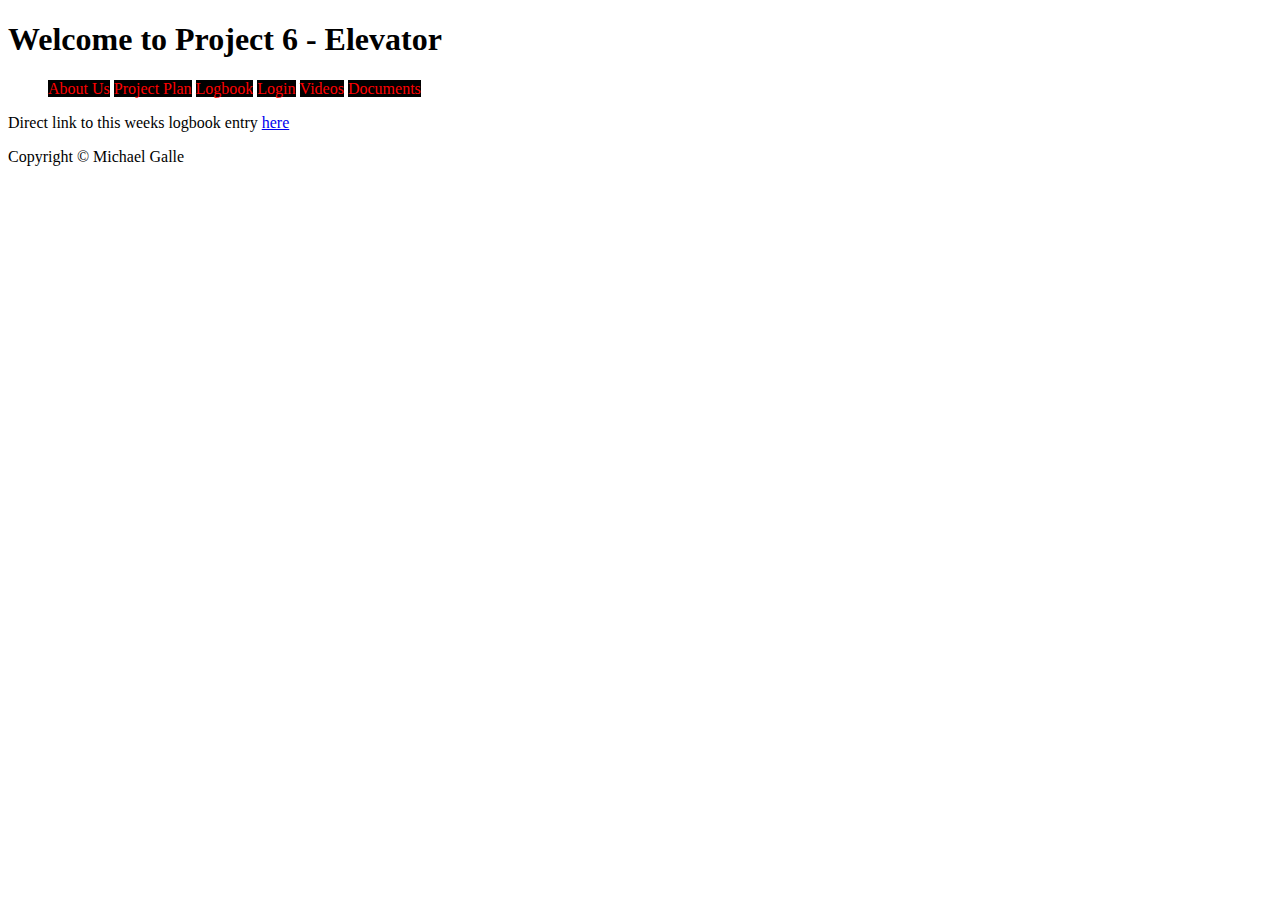
<file: index.html>
<!DOCTYPE html>
<html lang='en-us'>
    <head>
        <title>Project 6 Website</title>
        <meta name='description' content='Page in project'/>
        <meta name='robots' content='noindex nofollow'/>
        <meta http-equiv='author' content='mgalle'/>
        <meta http-equiv='pragma' content='no-cache'/>

        <link href='css/style2.css' type='text/css' rel='stylesheet' />
    </head>
    <body>
        <h1>Welcome to Project 6 - Elevator</h1>
        <!-- Menu to be used accross website (to be updated)-->
        <div id='header'>
            <ul>
                <li class='h_menu'><a class='menu' href='about.html'>About Us</a></li>
                <li class='h_menu'><a class='menu' href='project_plan.html'>Project Plan</a></li>
                <li class='h_menu'><a class='menu' href='logbook.html' target='_blank'>Logbook</a></li>
                <li class='h_menu'><a class='menu' href='login.html'>Login</a></li>
                <li class='h_menu'><a class='menu' href='videos.html'>Videos</a></li>
                <li class='h_menu'><a class='menu' href='documents.html'>Documents</a></li>
            </ul>
        </div>
        <p>Direct link to this weeks logbook entry <a href='logbook.html#week4'>here</a></p>
        <p>Copyright &copy Michael Galle</p>
    </body>

</html>
</file>
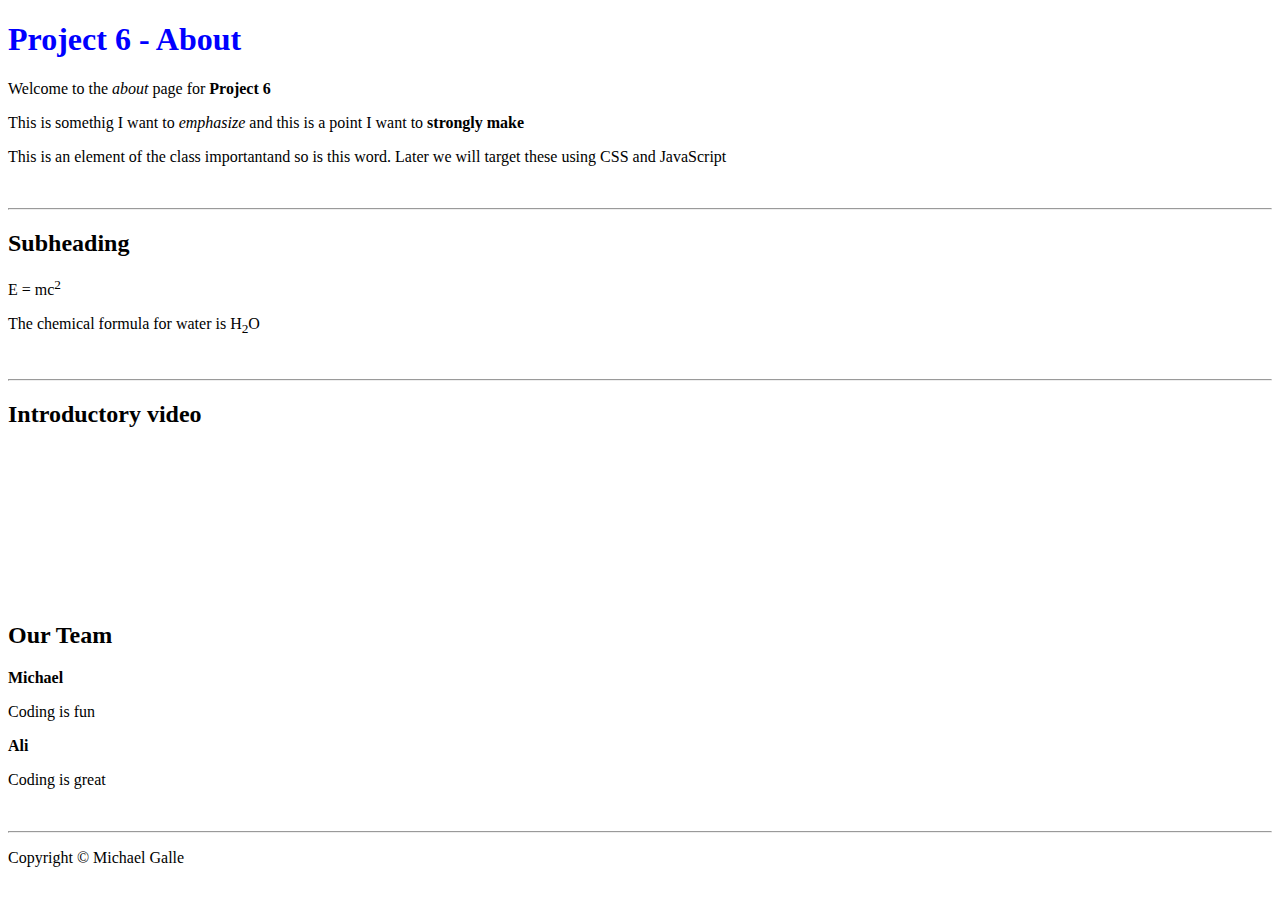
<file: about.html>
<!DOCTYPE html>
<html>
    <head>
        <title>About Us</title>
        <meta name='description' content='Page in project'/>
        <meta name='robots' content='noindex nofollow'/>
        <meta http-equiv='author' content='mgalle'/>
        <meta http-equiv='pragma' content='no-cache'/>
        <meta name='viewport' content='width=device-width, intial-scale=1'/>

        <!--Bootstrap CSS/JS-->
        <link href="https://cdn.jsdelivr.net/npm/bootstrap@5.0.1/dist/css/bootstrap.min.css" rel="stylesheet" integrity="sha384-+0n0xVW2eSR5OomGNYDnhzAbDsOXxcvSN1TPprVMTNDbiYZCxYbOOl7+AMvyTG2x" crossorigin="anonymous">
        <script src="https://cdn.jsdelivr.net/npm/bootstrap@5.0.1/dist/js/bootstrap.bundle.min.js" integrity="sha384-gtEjrD/SeCtmISkJkNUaaKMoLD0//ElJ19smozuHV6z3Iehds+3Ulb9Bn9Plx0x4" crossorigin="anonymous"></script>
        <!-- Custom CSS-->
        <link href='css/about_style.css' type='text/css' rel='stylesheet'/>
        <!--[if lt IE 9]>
            <script src=http://html5shiv.googlecode.com/svn/trunk/html5.js></script>
        <![endif] -->

    </head>
    <body>
        <div id='page' class='container'>
            <header>
                <nav>
    
                </nav>
            </header>
            <article>
                <h1>Project 6 - About</h1>

                <div class='row'>
                    <div class='col-xs-12 col-md-4'>
                        <p>Welcome to the <i>about</i> page for <b>Project 6</b></p>
                    </div>
                    <div class='col-xs-12 col-md-4'>
                        <p>This is somethig I want to <em>emphasize</em> and this is a point I want to <strong>strongly make</strong></p>
                    </div>
                    <div class='col-xs-12 col-md-4'>
                        <p>This is an element of the class <span class='important'>important</span>and so is this <span class='important'>word</span>. Later we will target these using CSS and JavaScript</p>
                    </div>
                </div>
                
                <br/>
                <hr/>
            </article>
            
            <article>
                <h2>Subheading</h2>
                <p>E = mc<sup>2</sup></p>
                <p>The chemical formula for water is H<sub>2</sub>O</p>
    
                <br/>
                <hr/>
            </article>
            
            <aside>

                <div class='row'>
                    <div class='col-xs-12 col-md-6 col-lg-4'>
                        <h2>Introductory video</h2>
                        <!--Can pull this right from the Youtube video using 'share' and 'embed'-->
                        <iframe 
                            width="300" 
                            src="https://www.youtube.com/embed/nlk99lcpLj0" 
                            title="YouTube video player" 
                            frameborder="0" 
                            allow="accelerometer; autoplay; clipboard-write; encrypted-media; gyroscope; picture-in-picture" 
                            allowfullscreen>
                        </iframe>
                    </div>
                    <div class='col-xs-12 col-md-6 col-lg-4'>
                        <article>
                            <h2>Our Team</h2>
                            <p class='bio developer'><b>Michael</b></p>
                            <p>Coding is fun</p>
                            <p class='bio'><b>Ali</b></p>
                            <p>Coding is great</p>
                            
                            <br />
                        </article>
                    </div>
                    <div class='col-xs-12 col-md-12 col-lg-4' id='map'>
                        <aside>
                            <h2>Map to Project location on campus</h2>
                            <iframe
                                width='300'
                                src='https://www.google.com/maps/embed?pb=!1m18!1m12!1m3!1d2899.6049354304923!2d-80.40029168475228!3d43.3852839791314!2m3!1f0!2f0!3f0!3m2!1i1024!2i768!4f13.1!3m3!1m2!1s0x882c75885d21f7a7%3A0xc775233807ea449f!2sConestoga%20College%20Cambridge%20Campus!5e0!3m2!1sen!2sca!4v1622053684774!5m2!1sen!2sca'
                                allowfullscreen
                                seamless
                            ></iframe> 
                        </aside>
                    </div>
                    <hr />
                </div>

            </aside>
            
            <footer>
                <div class='row'>
                    <div class='col-xs-12'>
                        <p>Copyright &copy Michael Galle</p>
                    </div>
                    
                </div>
                
            </footer>
    
     
        </div>

    </body>
</html>
</file>
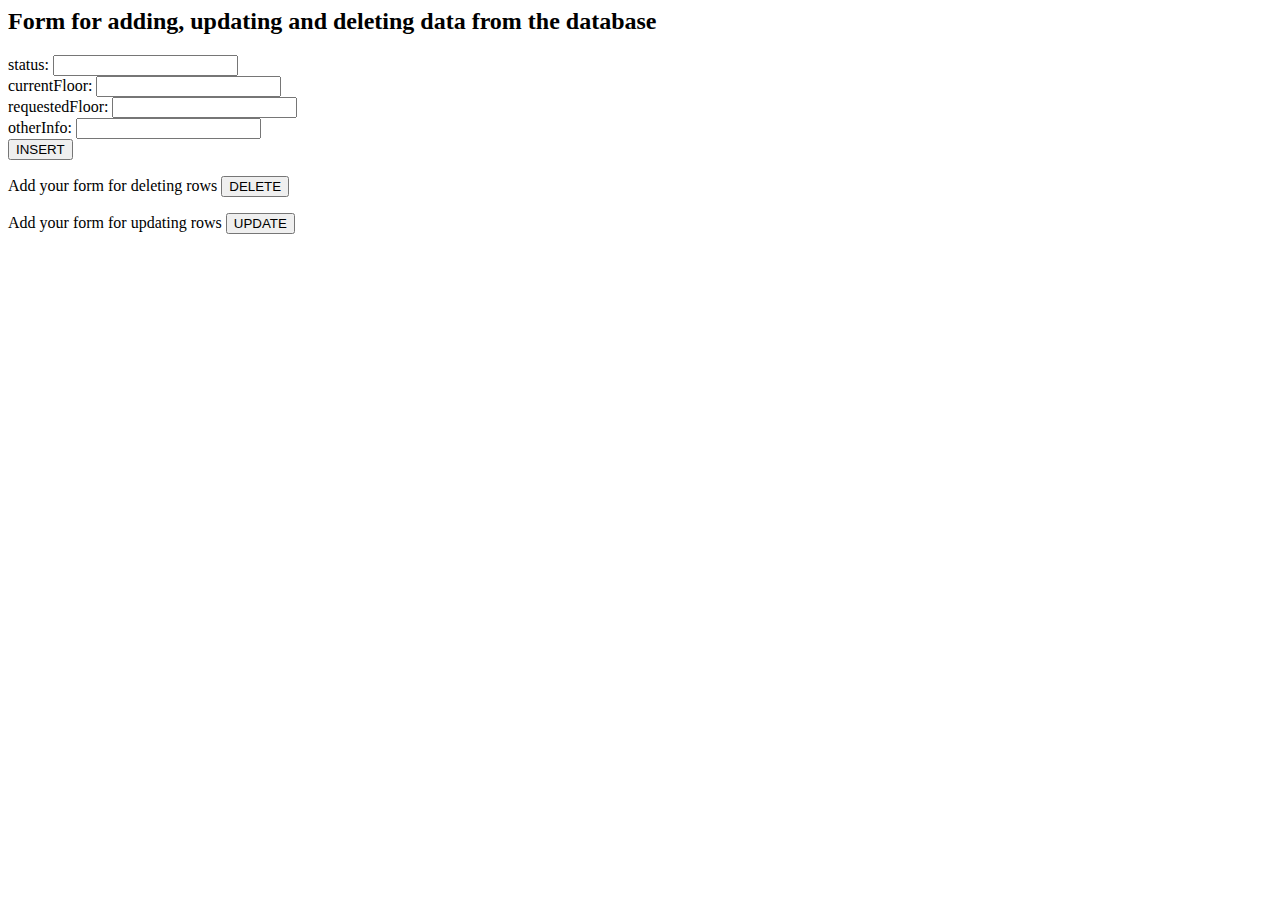
<file: elevatorNetworkForm.html>
<html>
    <head>  
    </head>

    <body> 
        <h2>Form for adding, updating and deleting data from the database</h2>
        <form action='member.php' method='post'>
            status: <input type='text' name='status' /><br/>
            currentFloor: <input type='text' name='currentFloor' /><br/>
            requestedFloor: <input type='text' name='requestedFloor' /><br/>
            otherInfo: <input type='text' name='otherInfo' /><br/>
            <input type='submit' value="INSERT" />
        </form>

        <form action='member.php' method='post'>
            Add your form for deleting rows
            <input type='submit' value="DELETE" />
        </form>

        <form action='member.php' method='post'>
            Add your form for updating rows
            <input type='submit' value="UPDATE"/>
        </form>
    </body>
</html>
</file>
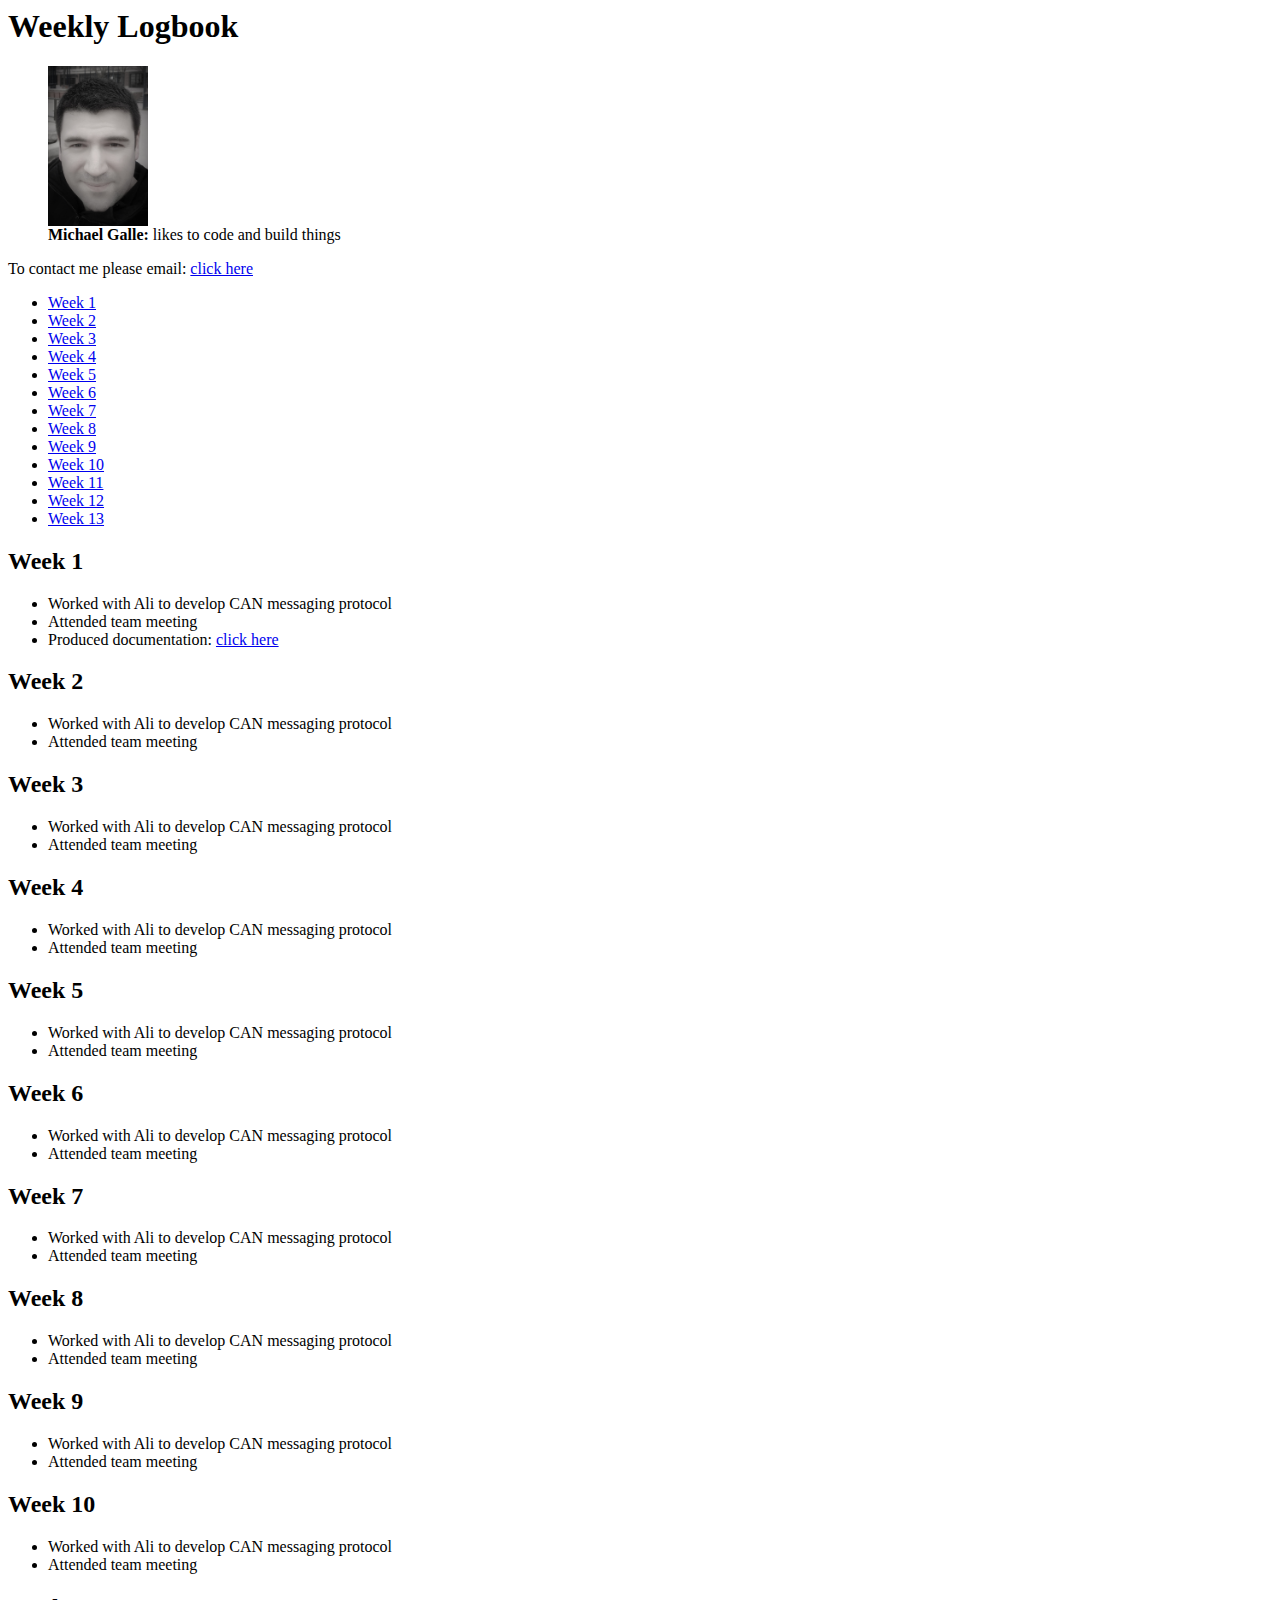
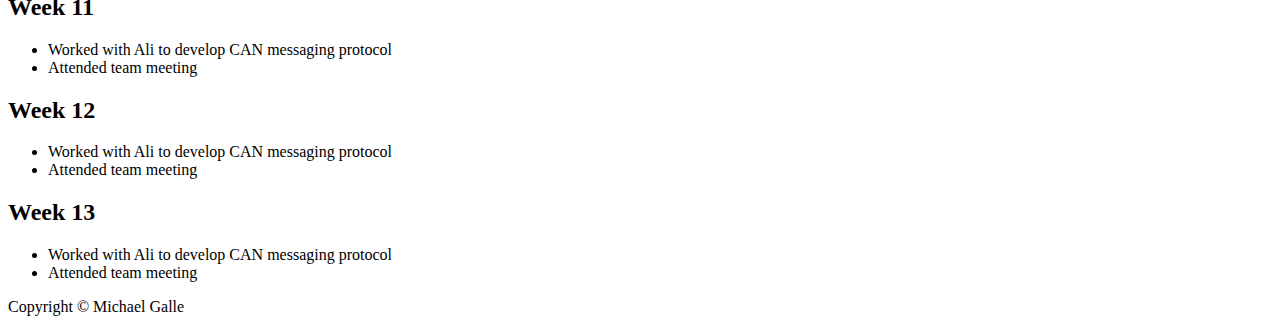
<file: logbook.html>
<!DOCTYPE>
<html>
    <head>
        <title>Logbook</title>
        <meta name='description' content='Page in project'/>
        <meta name='robots' content='noindex nofollow'/>
        <meta http-equiv='author' content='mgalle'/>
        <meta http-equiv='pragma' content='no-cache'/>
    </head>
    <body>
        <h1>Weekly Logbook</h1>
        <figure>
            <img src='images/Galle.jpg' width=100 alt='Image of Mike' title='Mike' />
            <figcaption><b>Michael Galle:</b> likes to code and build things</figcaption>
        </figure>
        
        <p>To contact me please email: <a href='mailto:mgalle@conestogac.on.ca'>click here</a></p>
        <ul>
            <li><a href='#week1'>Week 1</a></li>
            <li><a href='#week2'>Week 2</a></li>
            <li><a href='#week3'>Week 3</a></li>
            <li><a href='#week4'>Week 4</a></li>
            <li><a href='#week5'>Week 5</a></li>
            <li><a href='#week6'>Week 6</a></li>
            <li><a href='#week7'>Week 7</a></li>
            <li><a href='#week8'>Week 8</a></li>
            <li><a href='#week9'>Week 9</a></li>
            <li><a href='#week10'>Week 10</a></li>
            <li><a href='#week11'>Week 11</a></li>
            <li><a href='#week12'>Week 12</a></li>
            <li><a href='#week13'>Week 13</a></li>
        </ul>
        <h2 id='week1'>Week 1</h2>
        <ul>
            <li>Worked with Ali to develop CAN messaging protocol</li>
            <li>Attended team meeting</li>
            <li>Produced documentation: <a href='files/notes.txt'>click here</a></li>
        </ul>
        <h2 id='week2'>Week 2</h2>
        <ul>
            <li>Worked with Ali to develop CAN messaging protocol</li>
            <li>Attended team meeting</li>
        </ul>
        <h2 id='week3'>Week 3</h2>
        <ul>
            <li>Worked with Ali to develop CAN messaging protocol</li>
            <li>Attended team meeting</li>
        </ul>
        <h2 id='week4'>Week 4</h2>
        <ul>
            <li>Worked with Ali to develop CAN messaging protocol</li>
            <li>Attended team meeting</li>
        </ul>
        <h2 id='week5'>Week 5</h2>
        <ul>
            <li>Worked with Ali to develop CAN messaging protocol</li>
            <li>Attended team meeting</li>
        </ul>
        <h2 id='week6'>Week 6</h2>
        <ul>
            <li>Worked with Ali to develop CAN messaging protocol</li>
            <li>Attended team meeting</li>
        </ul>
        <h2 id='week7'>Week 7</h2>
        <ul>
            <li>Worked with Ali to develop CAN messaging protocol</li>
            <li>Attended team meeting</li>
        </ul>
        <h2 id='week8'>Week 8</h2>
        <ul>
            <li>Worked with Ali to develop CAN messaging protocol</li>
            <li>Attended team meeting</li>
        </ul>
        <h2 id='week9'>Week 9</h2>
        <ul>
            <li>Worked with Ali to develop CAN messaging protocol</li>
            <li>Attended team meeting</li>
        </ul>
        <h2 id='week10'>Week 10</h2>
        <ul>
            <li>Worked with Ali to develop CAN messaging protocol</li>
            <li>Attended team meeting</li>
        </ul>
        <h2 id='week11'>Week 11</h2>
        <ul>
            <li>Worked with Ali to develop CAN messaging protocol</li>
            <li>Attended team meeting</li>
        </ul>
        <h2 id='week12'>Week 12</h2>
        <ul>
            <li>Worked with Ali to develop CAN messaging protocol</li>
            <li>Attended team meeting</li>
        </ul>
        <h2 id='week13'>Week 13</h2>
        <ul>
            <li>Worked with Ali to develop CAN messaging protocol</li>
            <li>Attended team meeting</li>
        </ul>
        <p>Copyright &copy Michael Galle</p>
    </body>
</html>
</file>
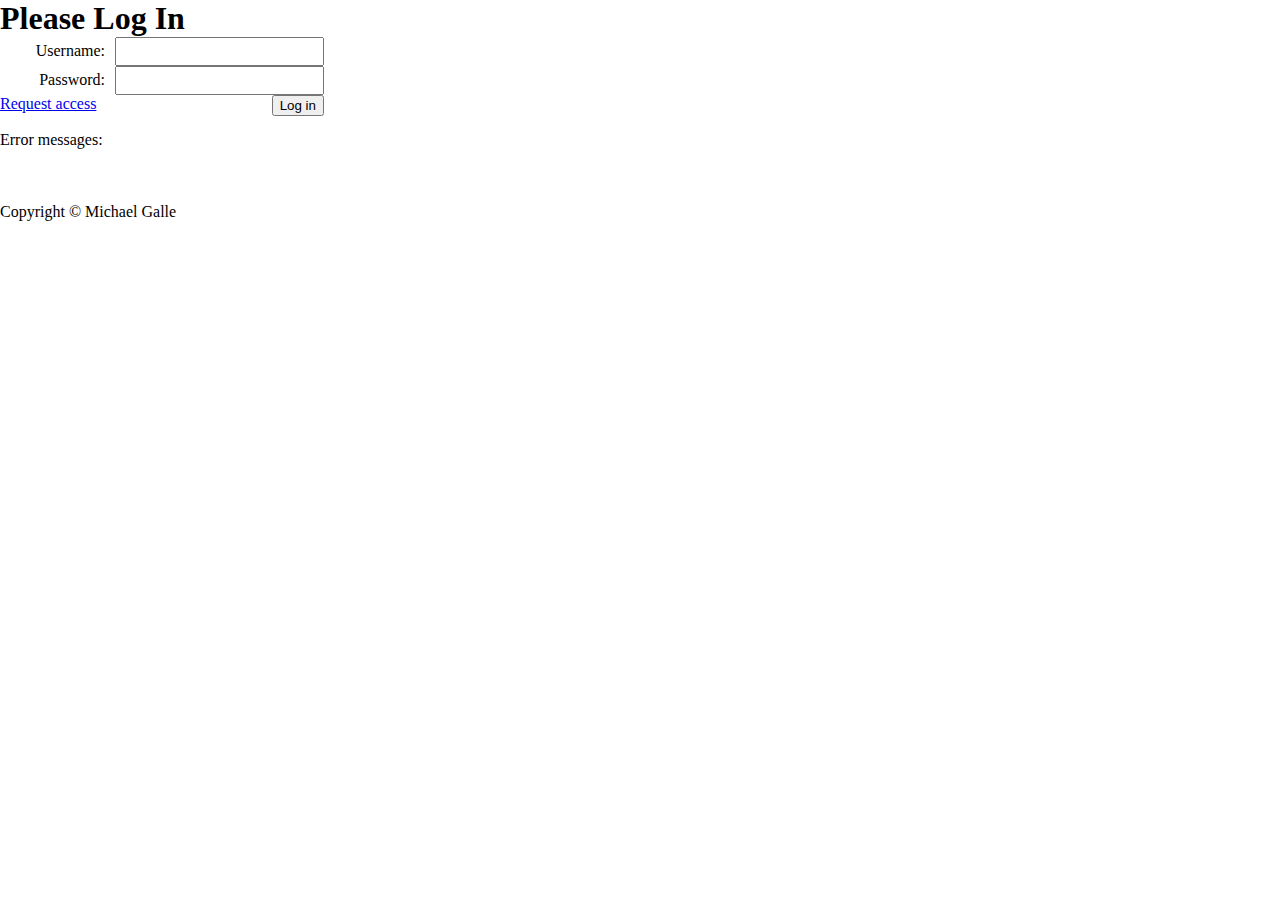
<file: login.html>
<!DOCTYPE html>
<html>
    <head>
        <title>Login</title>
        <meta name='description' content='Page in project'/>
        <meta name='robots' content='noindex nofollow'/>
        <meta http-equiv='author' content='mgalle'/>
        <meta http-equiv='pragma' content='no-cache'/>

        <link href='css/login_style.css' type='text/css' rel='stylesheet'/>
    </head>
    <body>
        <h1>Please Log In</h1>
        <form action='php/authenticate.php' method='post' id='login'>
            <div>
                <label for='username' class='text_label'>Username:</label>
                <input id='username' type="text" class='text_input' name='username' required/>
            </div>
            <div>
                <label for='pass' class='text_label'>Password:</label>
                <input id='pass' type="password" class='text_input' name='password' required/>
            </div>
            <div>
                <input id='submit' type='submit' value='Log in' />
            </div>
            
            <div><a href='request_access.html'>Request access</a></div>      
        </form>
        <div>
            <br/>
            <p>Error messages: </p>
            <br/>
            <p id='feedback'></p>
        </div>
        <br/><br/>
        <p>Copyright &copy Michael Galle</p>
        <script src='js/eventListeners.js'></script>
    </body>
</html>
</file>
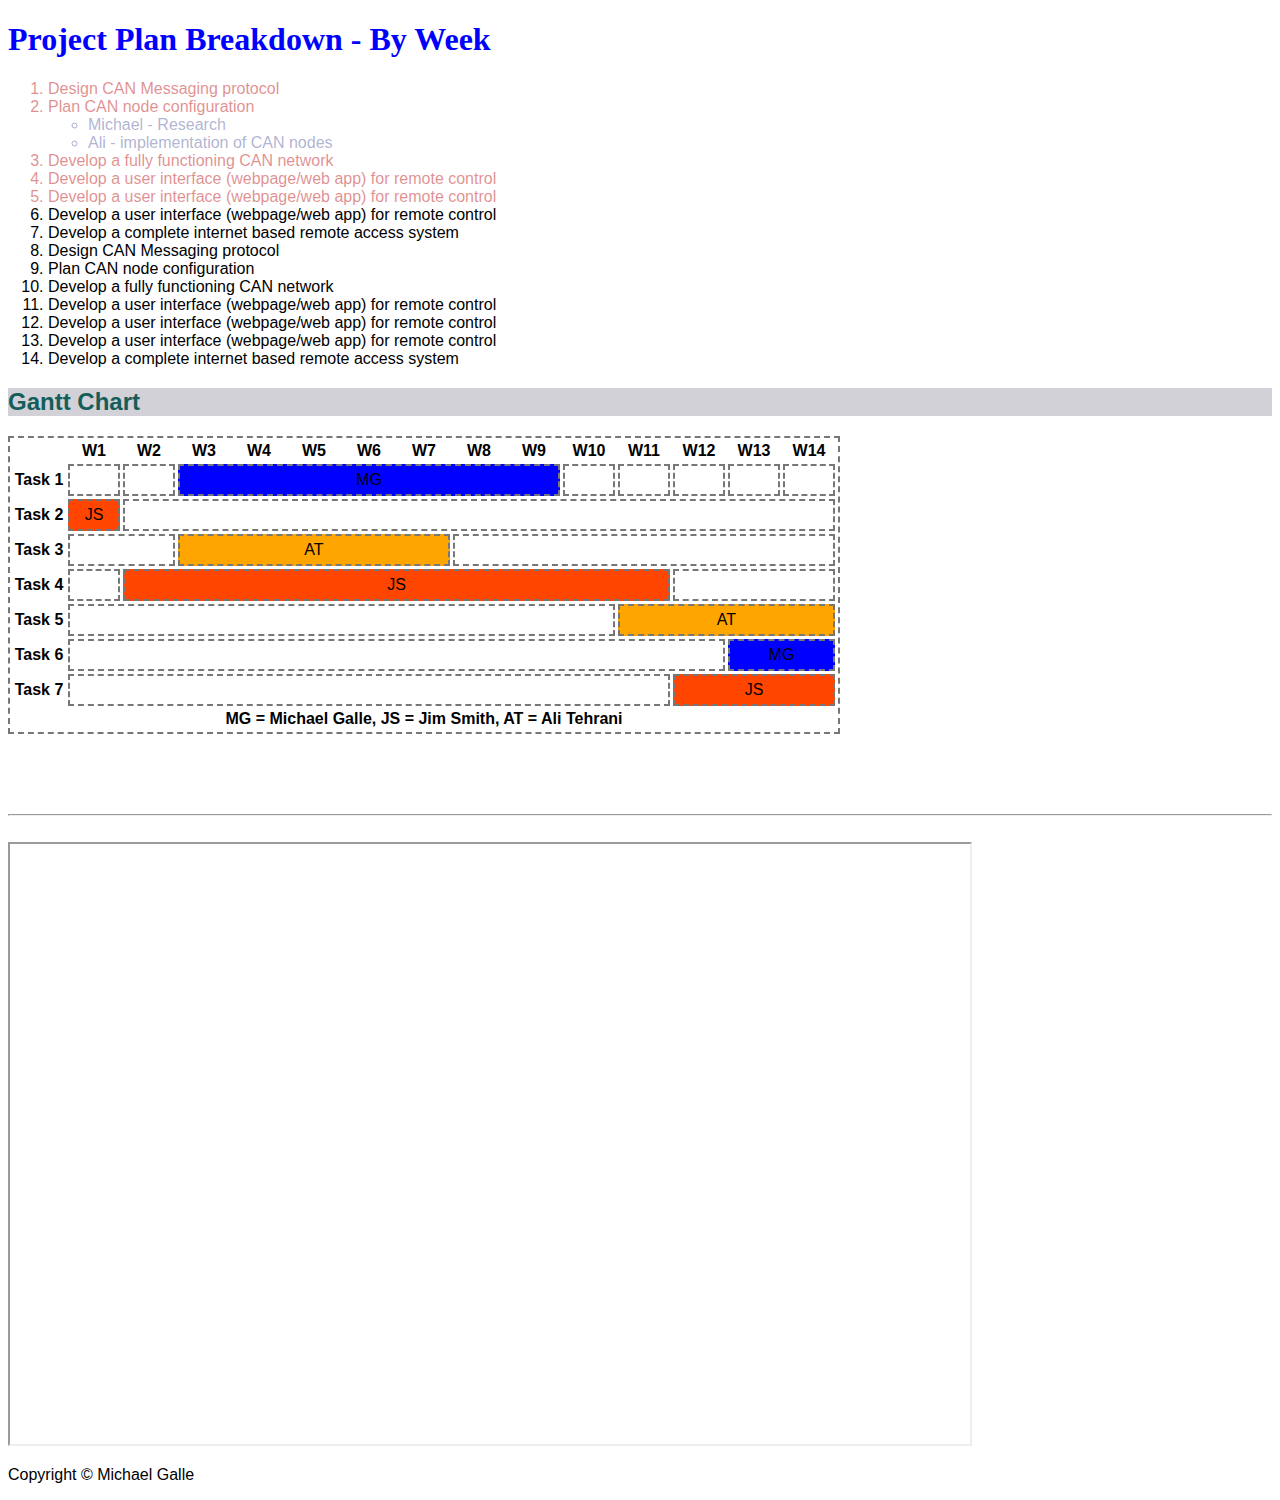
<file: project_plan.html>
<!DOCTYPE html>
<html>
    <head>
        <title>Project Plan</title>
        <meta name='description' content='Page in project'/>
        <meta name='robots' content='noindex nofollow'/>
        <meta http-equiv='author' content='mgalle'/>
        <meta http-equiv='pragma' content='no-cache'/>

        <link href='css/style1.css' type='text/css' rel='stylesheet'/>
    </head>
    <body>
        <h1>Project Plan Breakdown - By Week</h1>
        <ol>
            <li class='week-headings'>Design CAN Messaging protocol</li>
            <li class='week-headings'>Plan CAN node configuration</li>
            <ul>
                <li id='mike'>Michael - Research</li>
                <li id='ali'>Ali - implementation of CAN nodes</li>
            </ul>
            <li class='week-headings'>Develop a fully functioning CAN network</li>
            <li class='week-headings'>Develop a user interface (webpage/web app) for remote control</li>
            <li class='week-headings'>Develop a user interface (webpage/web app) for remote control</li>
            <li>Develop a user interface (webpage/web app) for remote control</li>
            <li>Develop a complete internet based remote access system</li>
            <li>Design CAN Messaging protocol</li>
            <li>Plan CAN node configuration</li>
            <li>Develop a fully functioning CAN network</li>
            <li>Develop a user interface (webpage/web app) for remote control</li>
            <li>Develop a user interface (webpage/web app) for remote control</li>
            <li>Develop a user interface (webpage/web app) for remote control</li>
            <li>Develop a complete internet based remote access system</li>
        </ol>

        <h2>Gantt Chart</h2>
        <table>
			<thead>
				<tr>
					<th></th>
					<th>W1</th>
					<th>W2</th>
					<th>W3</th>
					<th>W4</th>
					<th>W5</th>
					<th>W6</th>
					<th>W7</th>
					<th>W8</th>
					<th>W9</th>
					<th>W10</th>
					<th>W11</th>
					<th>W12</th>
					<th>W13</th>
					<th>W14</th>
				</tr>
			</thead>
			<tbody>
				<tr>
					<th>Task 1</th>
					<td></td>
					<td></td>
					<td colspan="7" class="mg">MG</td>
					<td></td>
					<td></td>
					<td></td>
					<td></td>
					<td></td>
				</tr>
				<tr>
					<th>Task 2</th>
					<td class="js">JS</td>
					<td colspan="13"></td>
				</tr>
				<tr>
					<th>Task 3</th>
					<td colspan="2"></td>
					<td colspan="5" class="at">AT</td>
					<td colspan="7"></td>
				</tr>
				<tr>
					<th>Task 4</th>
					<td></td>
					<td colspan="10" class="js">JS</td>
					<td colspan="3"></td>
				</tr>
				<tr>
					<th>Task 5</th>
					<td colspan="10"></td>
					<td colspan="4" class="at">AT</td>
				</tr>
				<tr>
					<th>Task 6</th>
					<td colspan="12"></td>
					<td colspan="2" class="mg">MG</td>
				</tr>
				<tr>
					<th>Task 7</th>
					<td colspan="11"></td>
					<td colspan="3" class="js">JS</td>
				</tr>
			</tbody>
			<tfoot>
				<tr>
					<th colspan="15">MG = Michael Galle, JS = Jim Smith, AT = Ali Tehrani</th>
				</tr>
			</tfoot>
		</table>
		<br /><br /><br /><br />

        <hr />
        <br />


        <iframe
            width='960'
            height='600'
            src='https://docs.google.com/spreadsheets/d/1s8oIDvPxtXDu_DtHRxscbSrgORW-lEvsAaSLigeneJA/edit?usp=sharing'
            allowfullscreen        >
        </iframe>

        <p>Copyright &copy Michael Galle</p>
    </body>
</html>
</file>
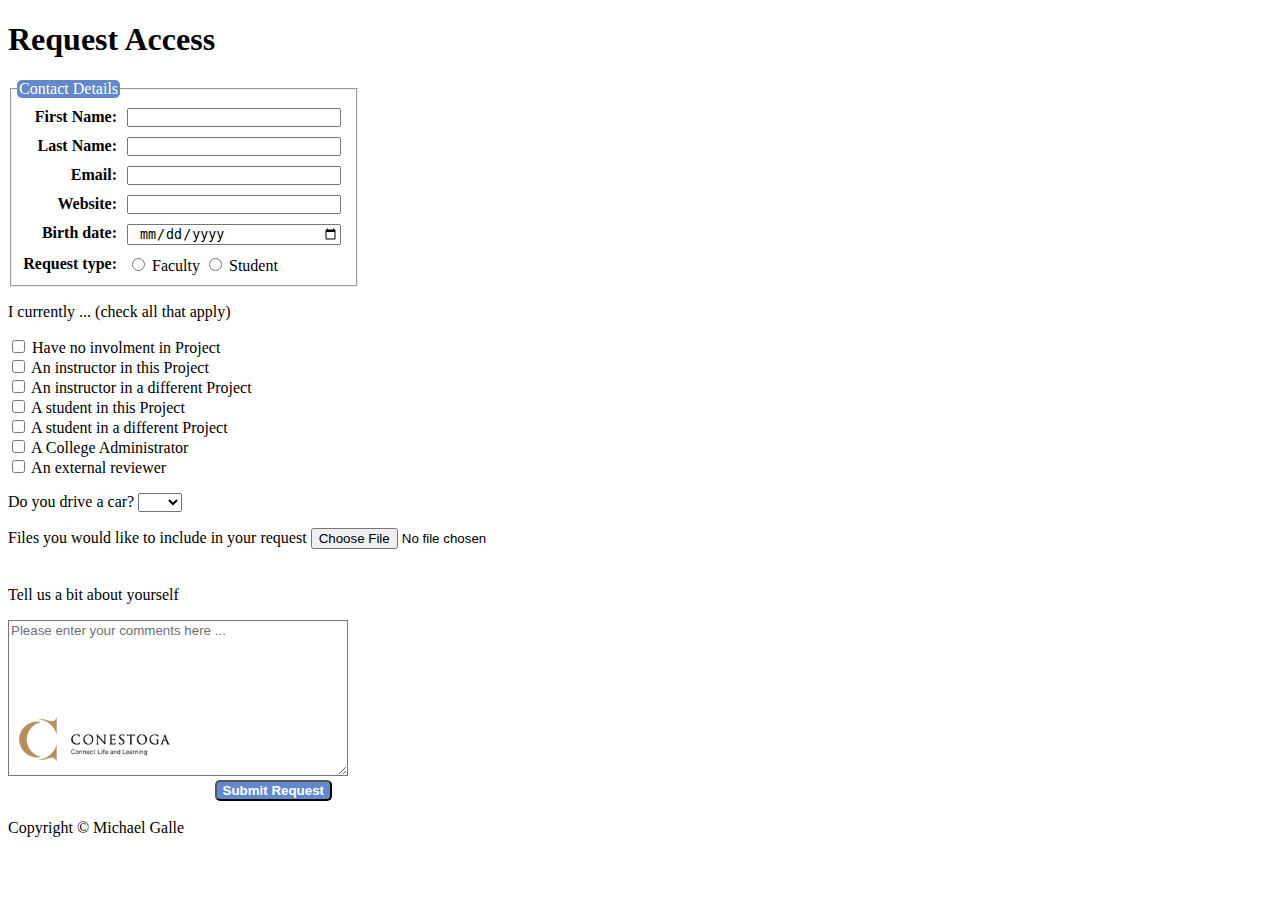
<file: request_access.html>
<!DOCTYPE html>
<html>
    <head>
        <title>Request Access</title>
        <meta name='description' content='Page in project'/>
        <meta name='robots' content='noindex nofollow'/>
        <meta http-equiv='author' content='mgalle'/>
        <meta http-equiv='pragma' content='no-cache'/>

        <link href='css/req_access_style.css' type='text/css' rel='stylesheet'/>
    </head>
    <body>
        <h1>Request Access</h1>
        <form action="php/req_access.php" method="post">
			<fieldset>
				<legend>Contact Details</legend>
				<div>
					<label for="fname" class="text_label" >First Name:</label>
					<input id="fname" class="text_input" type="text" name="firstname"  /> 
				</div>
				<div>
					<label for="lname" class="text_label">Last Name:</label>  
					<input id="lname" class="text_input" type="text" name="lastname"  /> 
				</div>
				<div>
					<label for="email" class="text_label">Email:</label>     
					<input id="email" class="text_input" type="email" name="email" /> 
				</div>
				<div>
					<label for="website" class="text_label">Website:</label>    
					<input id="website" class="text_input" type="url" name="url" /> 
				</div>
				<div>
					<label for="bdate" class="text_label">Birth date:</label> 
					<input id="bdate" class="text_input" type="date" name="birthday" /> 
				</div>
				
				<div>
					<span class="text_label">Request type:</span>
					<input id="faculty" type="radio" name="fac_or_student" value="faculty" /> 
					<label for="faculty">Faculty</label>
					<input id="student" type="radio" name="fac_or_student" value="student" /> 
					<label for="student">Student</label><br />
				</div>
			</fieldset>
			
			<p>I currently ... (check all that apply)</p>
			<label><input type="checkbox" name="involvement" value="none" /> Have no involment in Project </label> <br />
			<label><input type="checkbox" name="involvement" value="instructor" /> An instructor in this Project</label> <br />
			<label><input type="checkbox" name="involvement" value="instructor_other" /> An instructor in a different Project</label> <br />
			<label><input type="checkbox" name="involvement" value="student" /> A student in this Project</label> <br />
			<label><input type="checkbox" name="involvement" value="student_other" /> A student in a different Project </label><br />
			<label><input type="checkbox" name="involvement" value="admin" /> A College Administrator </label> <br />
			<label><input type="checkbox" name="involvement" value="external" /> An external reviewer </label><br />
			
			<p>Do you drive a car?
			<select name="drives_car">
				<option value="no_answer" selected></option>
				<option value="yes">Yes</option>
				<option value="no">No</option>
			</select>
			</p>
			
			<p>Files you would like to include in your request 
			<input type="file" name="file_uploaded" />
			
			<div>
				<p>Tell us a bit about yourself</p>
				<textarea name="comments" class="text">Please enter your comments here ...</textarea><br />
				<input id="submit" type="submit" value="Submit Request" />
			</div>
		</form>
		<br />
        <p>Copyright &copy Michael Galle</p>
    </body>
</html>
</file>
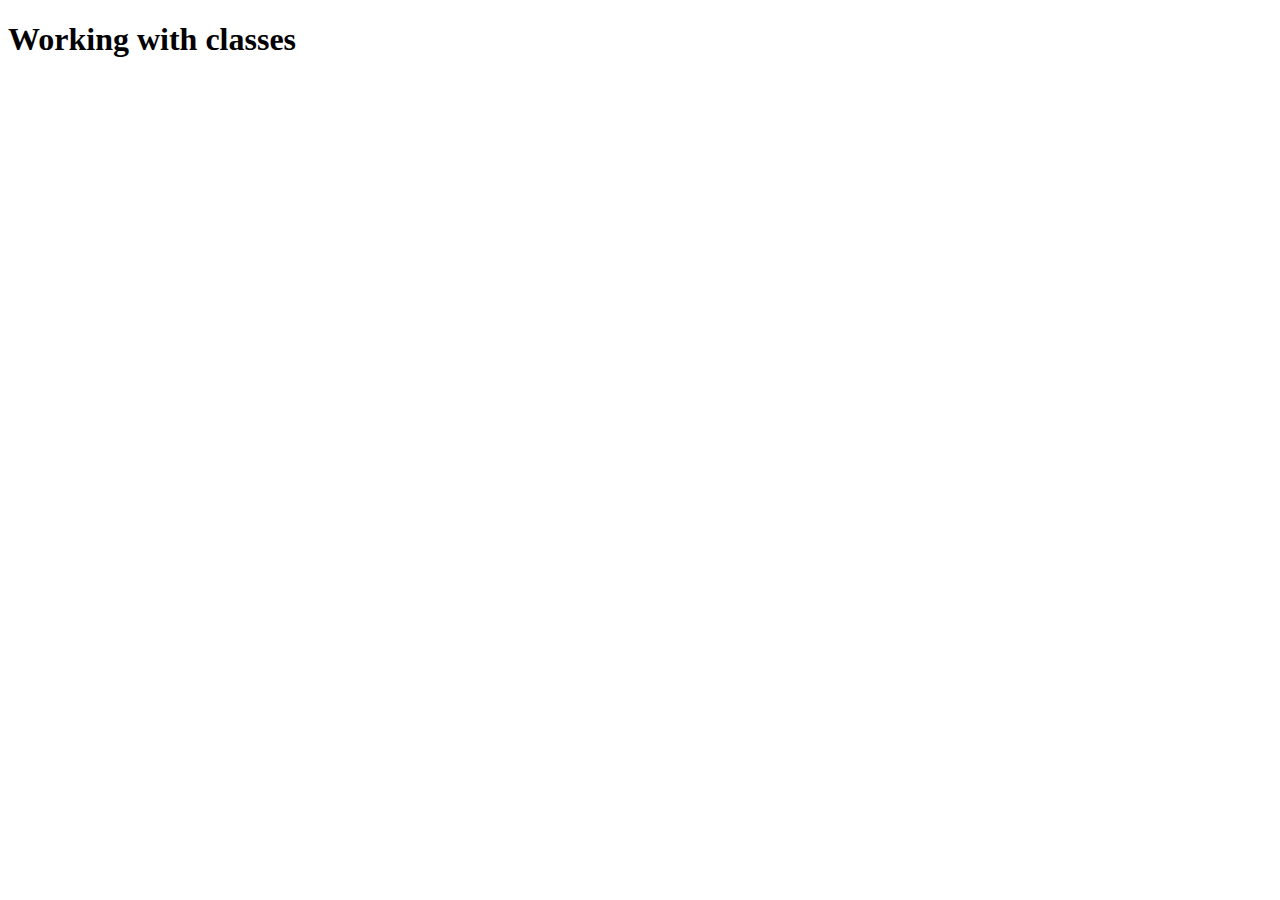
<file: HTMLexamples/class.html>
<!DOCTYPE html> 
<html>
    <head>
        <title>Working with classes</title>
    </head>
    <body>
        <h1>Working with classes</h1>
        <script src='../js/class.js'></script>
        <script>
            myEl = new Elevator(1, 10, 7);
            myEl.howHigh();
        </script>
    </body>
</html>
</file>
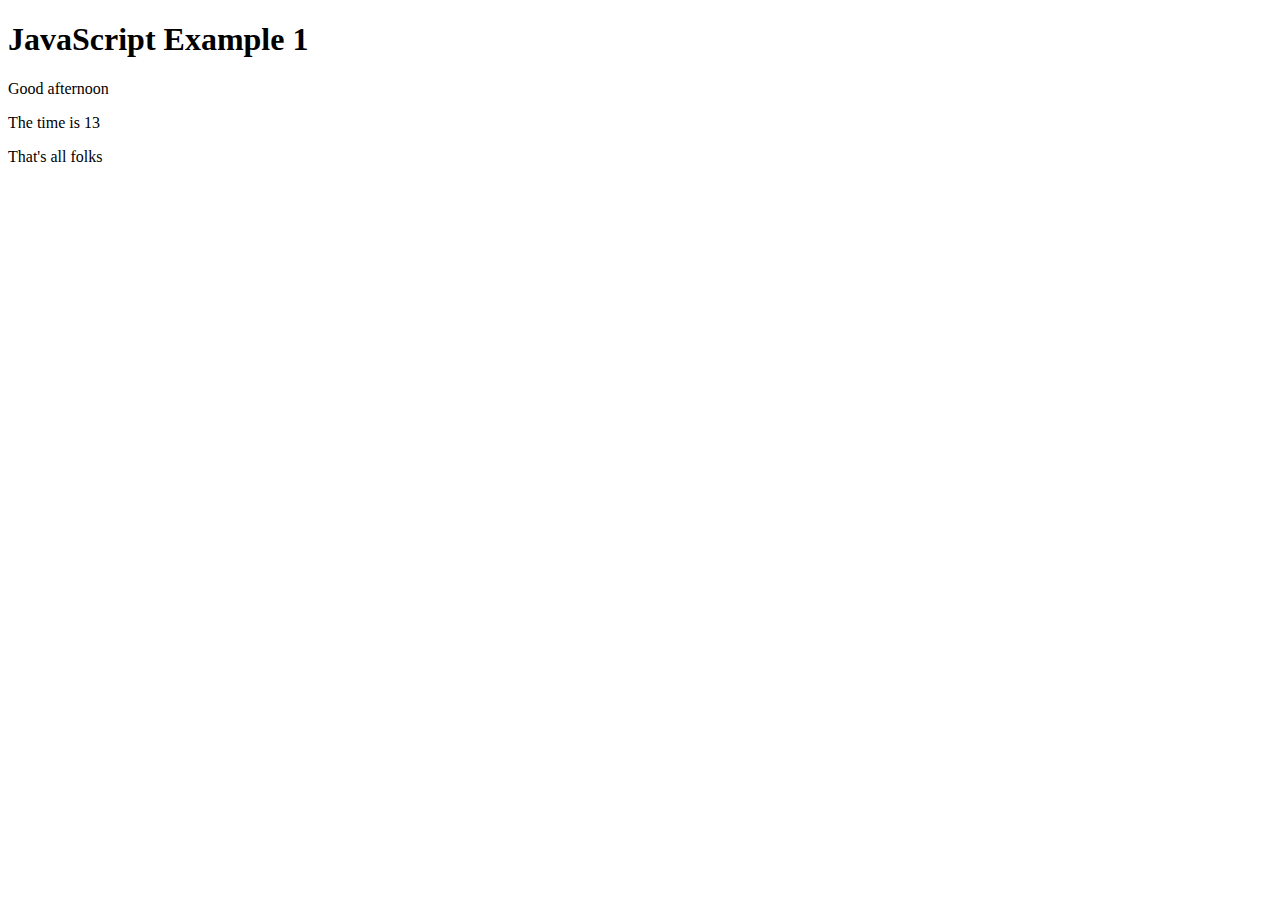
<file: HTMLexamples/example1.html>
<!DOCTYPE html> 
<html>
    <head>
        <title>JavaScript Intro Example</title>
    </head>
    <body>
        <h1>JavaScript Example 1</h1>
        <p id='greet'></p>
        <script src="../js/example1.js"></script>
        <p>That's all folks</p>
    </body>
</html>
</file>
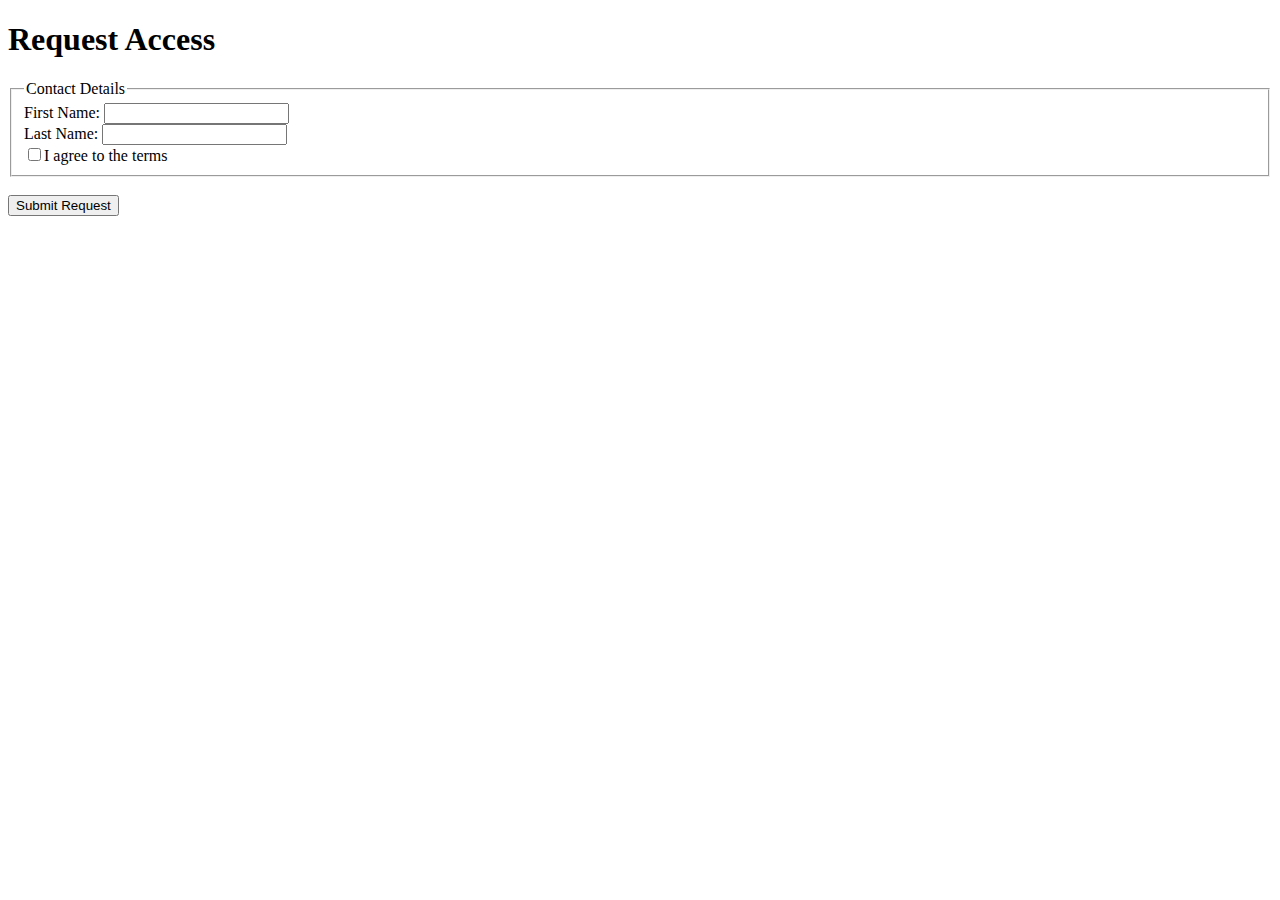
<file: HTMLexamples/formEvent.html>
<!DOCTYPE html>
<html>
	<head><title>Form events</title></head>
	<body>
		<h1>Request Access</h1>
		<form id="reqAccess" action="../php/req_access.php" method="post">
			<fieldset>
				<legend>Contact Details</legend>
				<div>
					<label for="fname" class="text_label" >First Name:</label>
					<input id="fname" class="text_input" type="text" name="firstname" required /> 
					<a id="firstNameFeedback"></a>
				</div>
				<div>
					<label for="lname" class="text_label">Last Name:</label>  
					<input id="lname" class="text_input" type="text" name="lastname"  /> 
					<a id="lastNameFeedback"></a>
				</div>	
				<div>
					<label><input id="terms" type="checkbox" name="terms" value="none" />I agree to the terms </label>
					<a id="termsFeedback"></a>
				</div>
			</fieldset>
			<br />
			<input id="submit" type="submit" value="Submit Request" />
		</form>
		<script src="../js/formEvent.js"></script>
	</body>
</html>
</file>
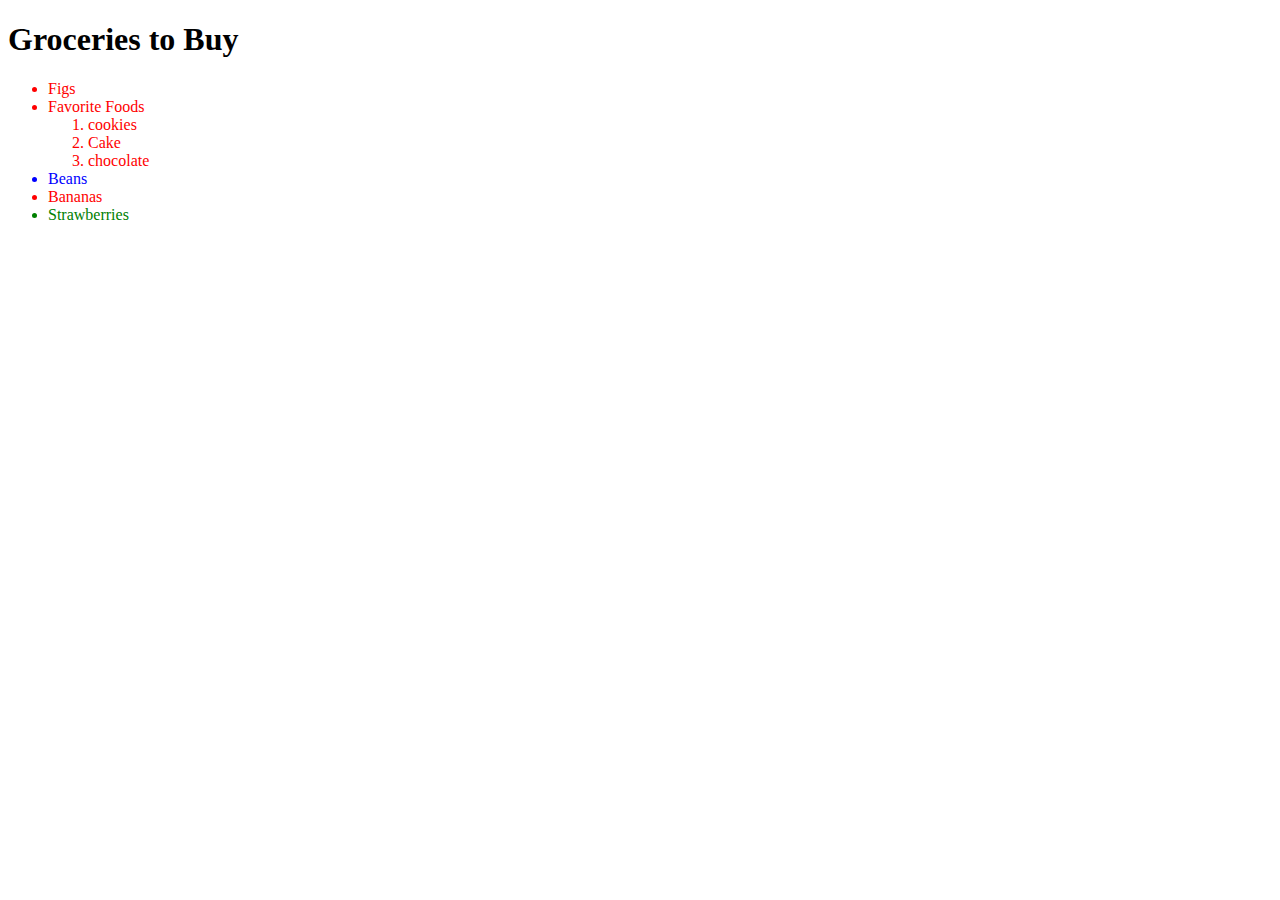
<file: HTMLexamples/grocerylist.html>
<!DOCTYPE html> 
<html>
    <head>
        <title>Grocery List</title>
        <link href='../css/grocery.css' rel='stylesheet' type='text/css'/>
    </head>
    <body>
        <h1>Groceries to Buy</h1>
        <ul id='list'>
            <li id='one' class='hot'>Figs</li>
            <li id='two' class='hot'>Apples</li>
            <li id='three' class='cool'>Beans</li>
            <li id='four' class='hot'>Bananas</li>
        </ul>
        <script src='../js/list.js'></script>
    </body>
</html>
</file>
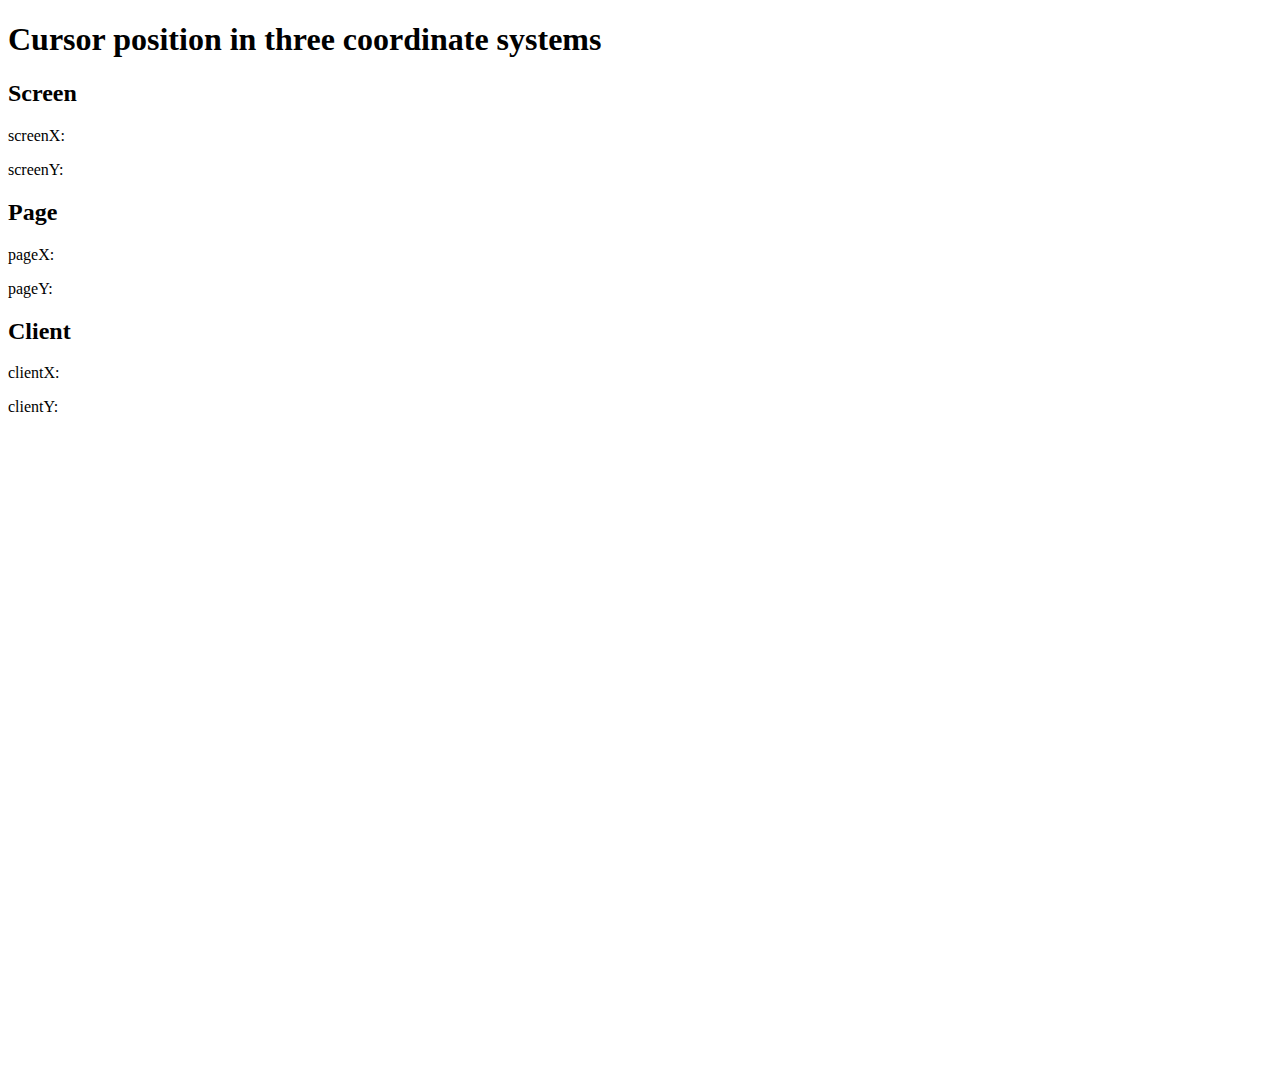
<file: HTMLexamples/mouseEvent.html>
<!DOCTYPE html>
<html>
	<head><title>Mouse Event Examples</title></head>
	<body id="body">		
		<h1>Cursor position in three coordinate systems</h1>
		<h2>Screen</h2>
		<p>screenX: <span id="sx"></span></p>
		<p>screenY: <span id="sy"></span></p>
		<h2>Page</h2>
		<p>pageX: <span id="px"></span></p>
		<p>pageY: <span id="py"></span></p>
		<h2>Client</h2>
		<p>clientX: <span id="cx"></span></p>
		<p>clientY: <span id="cy"></span></p>
		<script src="../js/mouseEvent.js"></script>
		
		<!--Enable scrolling down to see differences in y-coordinate 
		between page and (client/screen) coordinate systems-->
		<br /><br /><br /><br /><br /><br /><br /><br /><br /><br /><br /><br />
		<br /><br /><br /><br /><br /><br /><br /><br /><br /><br /><br /><br />
		<br /><br /><br /><br /><br /><br /><br /><br /><br /><br /><br /><br />
	</body>
</html>
</file>
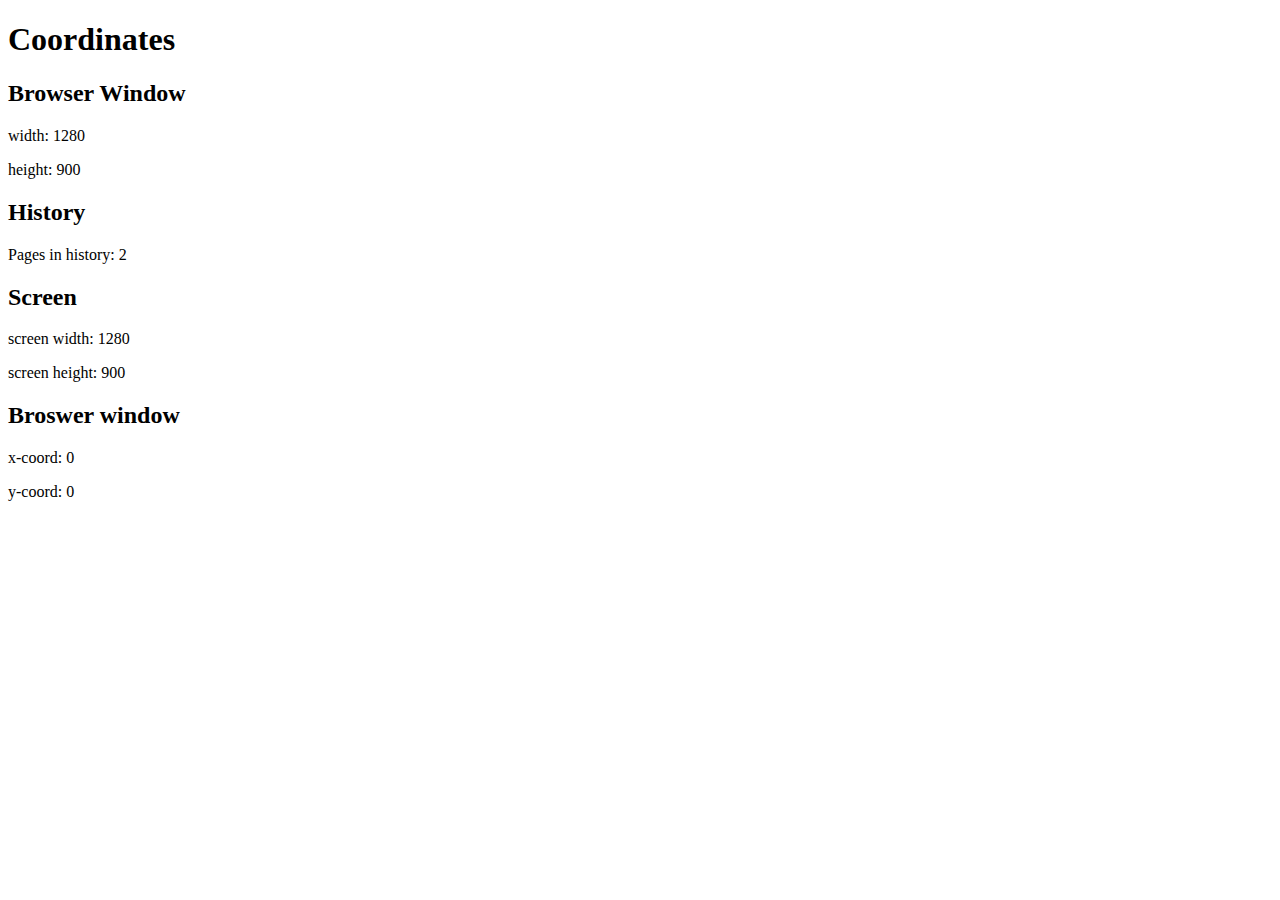
<file: HTMLexamples/mousePosition.html>
<!DOCTYPE html> 
<html>
    <head>
        <title>Browser (Window) Object Model</title>
    </head>
    <body>
        <h1>Coordinates</h1>
        <p id='info'>This page gives the Properties of the Window Object</p>
        <script src='../js/mousePos.js'></script>
    </body>
</html>
</file>
<file: css/style2.css>
/* Make menu links horizontal */
li.h_menu {display:inline;}

a:link.menu {
    text-decoration: none;
    color: red;
    background-color: black;
    transition: all 0.5s;
}

a:visited.menu {
    text-decoration: none;
    color: red;
    background-color: black;
}

a:hover.menu {
    text-decoration: none;
    color: yellow;
    background-color: aquamarine;
}

a:active.menu {
    text-decoration: none;
    color: purple;
    background-color: blanchedalmond;
}
</file>
<file: css/about_style.css>
header, section, footer, aside, nav, article, figure { display:block; }

/* Example media query for non-standard small screen size */

@media (min-width:900px) {
    h1 {color: blue;}
    #map {display:none}
}
</file>
<file: css/login_style.css>
* { margin:0;}

.text_label {                   /* total width = 117 = 100 + 10 + 5 + 2 = 117 */
    /*display:inline-block; */  /* Another option instead of float */ 
    float: left;
    width: 100px;
    padding: 5px 10px 5px 5px;
    text-align: right;
}

.text_input {               /* total width = 207 = 200 + 5 + 2 */
    width: 200px;
    text-align: left;
    padding: 5px 0px 5px 5px;
    /*border: 1px solid black;*/   /*This line caused issues in the class!!! - bug in CSS when placing a border on a text input? */  
}

div {                   /* total width = 207+117 = 324 */
    padding: 0px 0px 0px 0px;
    width: 324px;       
}

#submit {
    float: right; 
}

/* Code from notes tested in class and works!! */
/*

.text_label {						
	float: left;
	width: 100px;
	text-align: right;
	padding: 0px 10px 0px 0px;}
.text_input {				 			
	width: 150px;
	text-align: left;
	padding: 0px 0px 0px 10px;
}
div { padding: 10px 0px 10px 0px;	
	width: 274px;}

#submit { float: right; }

*/
</file>
<file: css/style1.css>
body {
    font-family:Arial, Helvetica, sans-serif;
}

h1 {
    color: blue;
    font-family:Georgia, 'Times New Roman', Times, serif;
}

h2 {
    color:#145e5a;
    background-color: rgb(210, 209, 216);
}

.week-headings {
    color: rgba(194, 29, 29, 0.5);
}

#mike, #ali {
    color:rgba(49, 62, 138, 0.4);
}

.mg {background-color: blue;}
.at {background-color: orange;}
.js {background-color: orangered;}

table, td {
    border-spacing: 3px;
    border: 2px dashed #777;
}

th {width: 50px;}

td:hover {background-color: seagreen;}

td {
    text-align: center;
    padding: 5px;
}
</file>
<file: css/req_access_style.css>
.text_label {						/* total width = 100+10+2 (border) = 112 */
	float: left;
	width: 100px;
	text-align: right;
	padding: 0px 10px 0px 0px;
	font-weight: bold;
	}
.text_input {				 		/* total width = 200+10+2 (border) = 212*/	
	width: 200px;
	text-align: left;
	padding: 0px 0px 0px 10px;
}

div { padding: 5px 0px 5px 0px;	/* total width = 112 + 162 = 324 */
	  width: 324px;}

fieldset {padding: 5px;		/* total width = 324+5+5 (padding)= 334 */
		  width: 334px;
}
legend {
	background-color: #6388cb;  /* Use Gimp to get exact color */
	border-radius: 5px;
	color: white;
}
input#submit { float: right; 
		  background-color: #6388cb;
		  color: white; 
		  font-weight: bold;
		  border-radius: 5px;
}
input#submit:hover {
	background-color: white;
	color: #6388cb;
}	
input#submit:active {
	background-color: orange;
	color: white;	
}
textarea {
	width: 334px;
	height: 150px;
	color: #707172;
	font-family: Arial, Verdana, sans-serif;
	background-image: url("../images/Conestoga_logo.jpg");
	background-position: bottom left;
	background-size: 50%;
	background-repeat: no-repeat;
}
textarea:focus {
	color: black;
}
</file>
<file: css/grocery.css>
.cool {
    color: blue;
}

.hot {
    color: red; 
}

#new {
    color: green;
}
</file>
